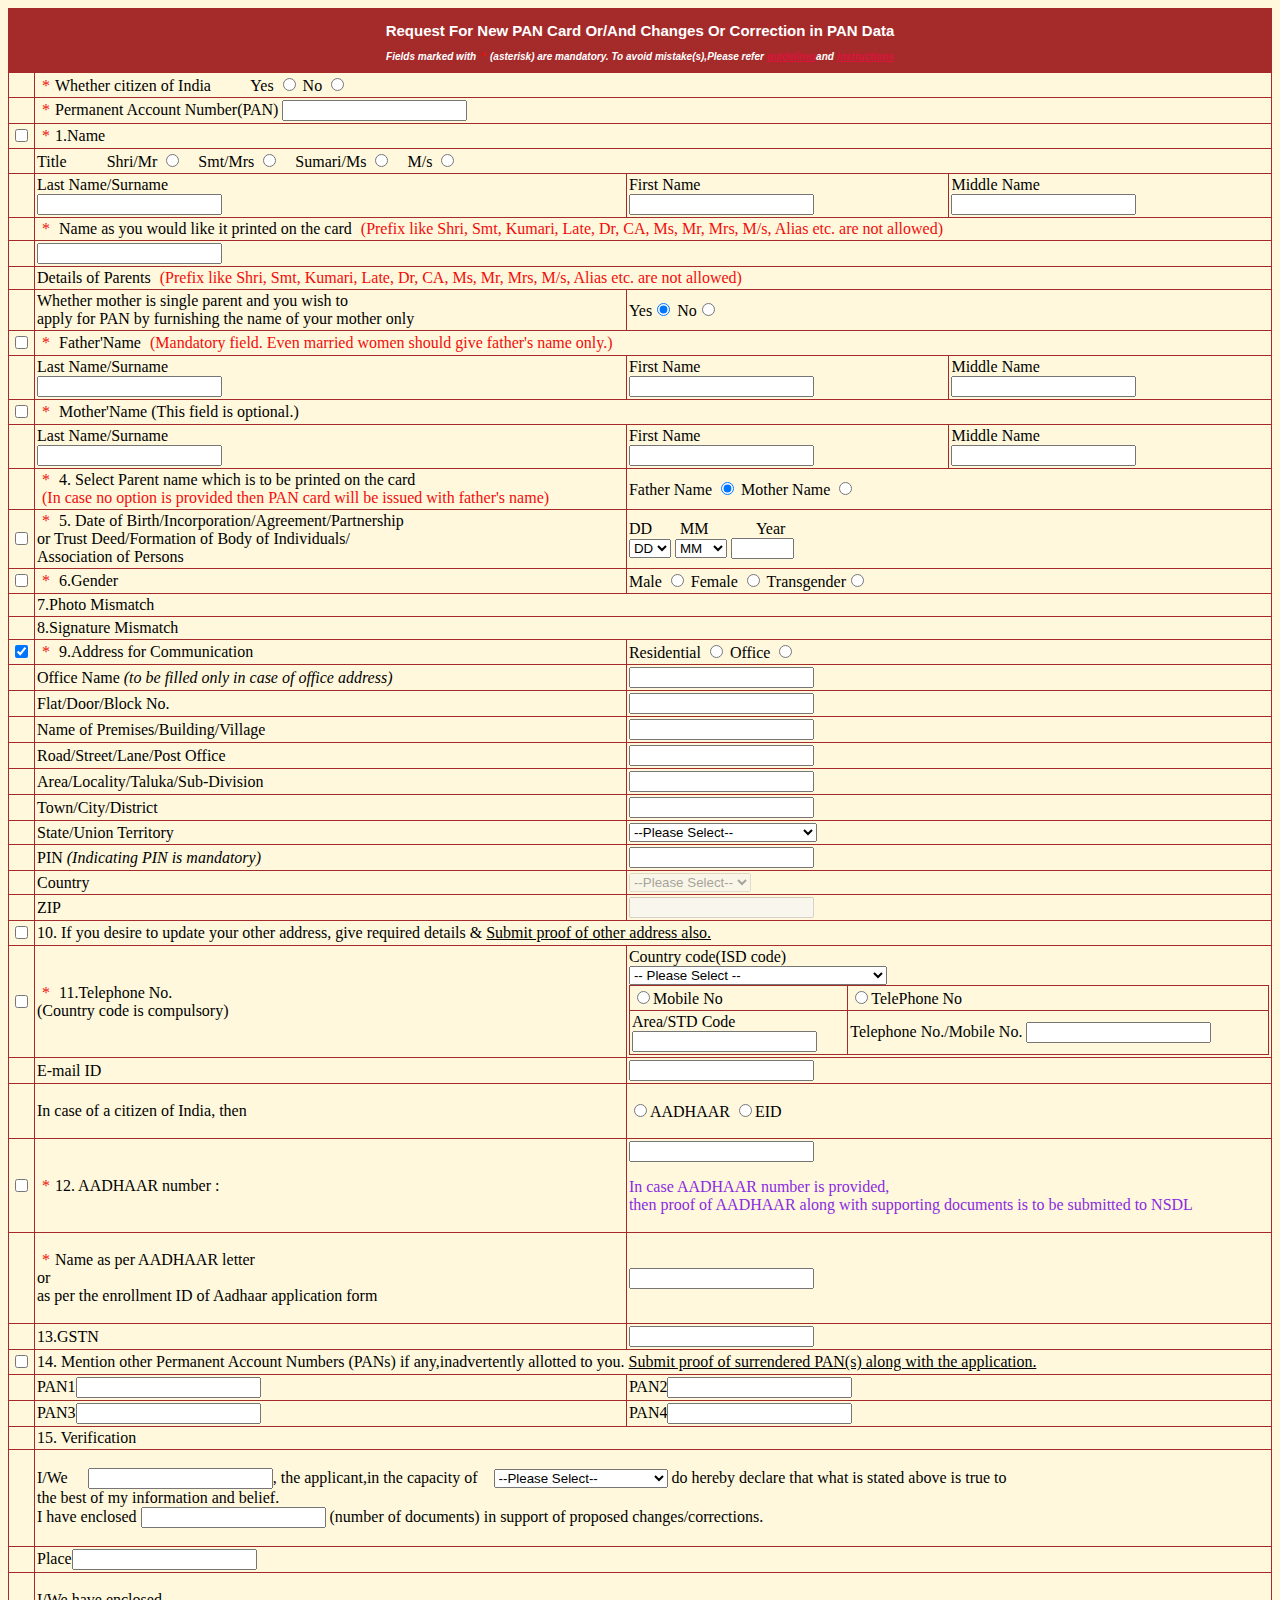
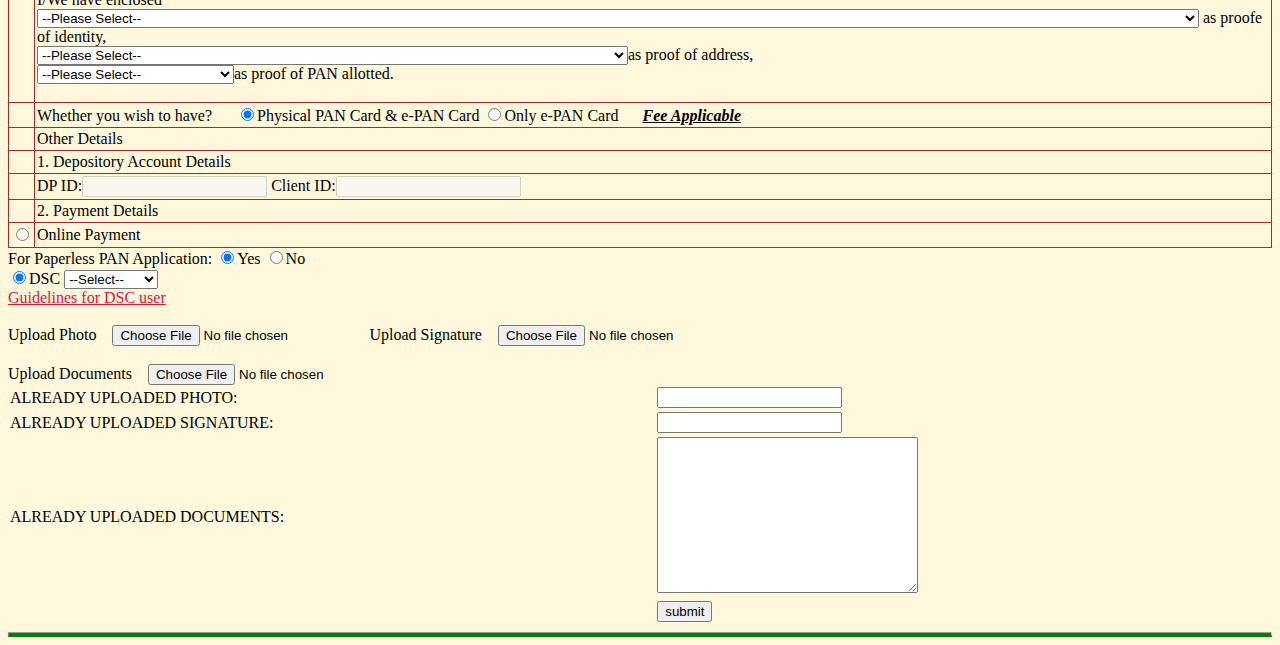
<file: index.html>
<!DOCTYPE html>
<html lang="en">
<head>
    <meta charset="UTF-8">
    <meta name="viewport" content="width=device-width, initial-scale=1.0">
    <title>PAN UPDATION FORM</title>
    
    <!-- CSS LINK -->
    <link rel="stylesheet" href="style.css">
</head>
<body>
    <header>
        <h1>Request For New PAN Card Or/And Changes Or Correction in PAN Data</h1>
        <h2>Fields marked with<span>*</span>(asterisk) are mandatory.
             To avoid mistake(s),Please refer
             <a href="https://www.onlineservices.nsdl.com/paam/endUserRegisterContact.html" target="_blank">guidelines</a>and
             <a href="https://tin.tin.nsdl.com/pan/InstructionsCorr.html" target="_blank">instructions</a></h2>
    </header>
    <div>
        <form action="#">
            <div>
                <table>
                    <tr>
                        <td></td>
                        <td colspan="3">
                            <span>*</span><label for="citizen">Whether citizen of India</label>&nbsp;&nbsp;&nbsp;&nbsp;&nbsp;&nbsp;&nbsp;&nbsp;&nbsp;
                            Yes <input type="radio" name="citizen" id="citizen">
                            No  <input type="radio" name="citizen" id="citizen">
                        </td>
                    </tr>
                    <tr>
                    <td></td>
                        <td colspan="3">
                            <span>*</span><label for="pan_no">Permanent Account Number(PAN)</label>
                            <input type="text" name="pan_no" id="pan_no">
                        </td>
                    </tr>
                    <tr>
                        <td><input type="checkbox" name="name" id="name"></td>
                        <td colspan="3"><span>*</span><label for="name">1.Name</label></td>
                    </tr>
                    <tr>
                        <td></td>
                        <td colspan="3">
                            <label for="title">Title</label>&nbsp;&nbsp;&nbsp;&nbsp;&nbsp;&nbsp;&nbsp;&nbsp;&nbsp;
                            Shri/Mr <input type="radio" name="title" id="title">&nbsp;&nbsp;&nbsp;
                            Smt/Mrs <input type="radio" name="title" id="title">&nbsp;&nbsp;&nbsp;
                            Sumari/Ms <input type="radio" name="title" id="title">&nbsp;&nbsp;&nbsp;
                            M/s <input type="radio" name="title" id="title">
                        </td>
                    </tr>
                    <tr>
                        <td></td>
                        <td>
                            <label for="last_name">Last Name/Surname</label><br>
                            <input type="text" name="last_name" id="last_name">  
                        </td>
                        <td>
                            <label for="first_name">First Name</label><br>
                            <input type="text" name="first_name" id="first_name">
                        </td>
                        <td>
                            <label for="middle_name">Middle Name</label><br>
                            <input type="text" name="middle_name" id="middle_name">
                        </td>
                    </tr>
                    <tr>
                        <td></td>
                        <td colspan="3">
                            <span>*</span>
                            <label for="name_card">Name as you would like it printed on the card
                                <span class="span-animate">(Prefix like Shri, Smt, Kumari, Late, Dr, CA, Ms, Mr, Mrs, M/s, Alias etc. are not allowed)</span>
                            </label>
                        </td>
                    </tr>
                    <tr>
                        <td></td>
                        <td colspan="3"><input type="text" name="card_name" id="card_name"></td>
                    </tr>
                    <tr>
                        <td></td>
                        <td colspan="3">
                            <label for="parent_details">Details of Parents
                                <span class="span-animate">(Prefix like Shri, Smt, Kumari, Late, Dr, CA, Ms, Mr, Mrs, M/s, Alias etc. are not allowed)</span>
                            </label>
                        </td>
                    </tr>
                    <tr>
                        <td></td>
                        <td><label for="mother_info">Whether mother is single parent and you wish to <br> apply for PAN by furnishing the name of your mother only</label></td>
                        <td colspan="2">
                            Yes<input type="radio" name="mother_info" id="mother_info" checked>
                            No<input type="radio" name="mother_info" id="mother_info">
                        </td>
                    </tr>
                    <tr>
                        <td><input type="checkbox" name="father_name" id="father_name"></td>
                        <td colspan="3">
                            <span>*</span>
                            <label for="father_name">Father'Name
                                 <span class="span-animate">(Mandatory field. Even married women should give father's name only.)</span> </label>
                        </td>
                    </tr>
                    <tr>
                        <td></td>
                        <td>
                            <label for="last_name">Last Name/Surname</label><br>
                            <input type="text" name="last_name" id="last_name">  
                        </td>
                        <td>
                            <label for="first_name">First Name</label><br>
                            <input type="text" name="first_name" id="first_name">
                        </td>
                        <td>
                            <label for="middle_name">Middle Name</label><br>
                            <input type="text" name="middle_name" id="middle_name">
                        </td>
                    </tr>
                    <tr>
                        <td><input type="checkbox" name="mother_name" id="mother_name"></td>
                        <td colspan="3">
                            <span>*</span>
                            <label for="mother_name" class="span-animate">Mother'Name (This field is optional.)</label>
                        </td>
                    </tr>
                    <tr>
                        <td></td>
                        <td>
                            <label for="last_name">Last Name/Surname</label><br>
                            <input type="text" name="last_name" id="last_name">  
                        </td>
                        <td>
                            <label for="first_name">First Name</label><br>
                            <input type="text" name="first_name" id="first_name">
                        </td>
                        <td>
                            <label for="middle_name">Middle Name</label><br>
                            <input type="text" name="middle_name" id="middle_name">
                        </td>
                    </tr>
                    <tr>
                        <td></td>
                        <td>
                            <span>*</span>
                            <label for="parent_name">4. Select Parent name which is to be printed on the card <br>
                            <span class="span-animate">(In case no option is provided then PAN card will be issued with father's name)</span>
                            </label>
                        </td>
                        <td colspan="2">
                            Father Name <input type="radio" name="parent_name" id="parent_name" checked>
                            Mother Name <input type="radio" name="parent_name" id="parent_name">
                        </td>
                    </tr>
                    <tr>
                        <td><input type="checkbox" name="dob" id="dib"></td>
                        <td>
                            <span>*</span>
                            <label for="dob">
                                5. Date of Birth/Incorporation/Agreement/Partnership <br>
                                or Trust Deed/Formation of Body of Individuals/ <br>
                                Association of Persons
                            </label>
                        </td>
                        <td colspan="2">
                            <label for="date">DD</label>&nbsp;&nbsp;&nbsp;&nbsp;&nbsp;&nbsp;
                            <label for="month">MM</label>&nbsp;&nbsp;&nbsp;&nbsp;&nbsp;&nbsp;&nbsp;&nbsp;&nbsp;&nbsp;&nbsp;
                            <label for="year">Year</label><br>
                           <select name="date" id="date">
                               <option value="">DD</option>
                               <option value="1">1</option>
                               <option value="2">2</option>
                               <option value="3">3</option>
                                <option value="4">4</option>
                                <option value="5">5</option>
                                <option value="6">6</option>
                                <option value="7">7</option>
                                <option value="8">8</option>
                               <option value="9">9</option>
                               <option value="10">10</option>
                               <option value="11">11</option>
                               <option value="12">12</option>
                               <option value="13">13</option>
                                <option value="14">14</option>
                                <option value="15">15</option>
                                <option value="16">16</option>
                                <option value="17">17</option>
                                <option value="18">18</option>
                               <option value="19">19</option>
                               <option value="20">20</option>
                               <option value="21">21</option>
                               <option value="22">22</option>
                               <option value="23">23</option>
                                <option value="24">24</option>
                                <option value="25">25</option>
                                <option value="26">26</option>
                                <option value="27">27</option>
                                <option value="28">28</option>
                               <option value="29">29</option>
                               <option value="30">30</option>
                               <option value="31">31</option>
                           </select>
                           <select name="month" id="month">
                               <option value="">MM</option>
                               <option value="1">JAN</option>
                               <option value="2">FEB</option>
                               <option value="3">MAR</option>
                                <option value="4">APR</option>
                                <option value="5">MAY</option>
                                <option value="6">JUN</option>
                                <option value="7">JUL</option>
                                <option value="8">AUG</option>
                               <option value="9">SEP</option>
                               <option value="10">OCT</option>
                               <option value="11">NOV</option>
                               <option value="12">DEC</option>
                           </select>
                           <input type="year" name="year" id="year" class="year">
                        </td>
                    </tr>
                    <tr>
                        <td><input type="checkbox" name="gender" id="gender"></td>
                        <td>
                            <span>*</span>
                            <label for="gender">6.Gender</label>
                        </td>
                        <td colspan="2">
                            Male <input type="radio" name="gender" id="gender">
                            Female <input type="radio" name="gender" id="gender">
                            Transgender<input type="radio" name="gender" id="gender">
                        </td>
                    </tr>
                    <tr>
                        <td></td>
                        <td colspan="3"><label for="photo_mismatch">7.Photo Mismatch</label></td>
                    </tr>
                    <tr>
                        <td></td>
                        <td colspan="3"><label for="sig_mismatch">8.Signature Mismatch</label></td>
                    </tr>
                    <tr>
                        <td><input type="checkbox" name="address" id="address" checked></td>
                        <td>
                            <span>*</span>
                            <label for="address">9.Address for Communication</label>
                        </td>
                        <td colspan="2">
                             Residential <input type="radio" name="address" id="address">
                             Office <input type="radio" name="address" id="address">
                        </td>
                    </tr>
                    <tr>
                        <td></td>
                        <td>
                            <label for="office_name">Office Name <em>(to be filled only in case of office address)</em></label>
                        </td>
                        <td colspan="2">
                            <input type="text" name="office_name" id="office_name">
                        </td>
                    </tr>
                    <tr>
                        <td></td>
                        <td>
                            <label for="office_dno">Flat/Door/Block No.</label>
                        </td>
                        <td colspan="2">
                            <input type="text" name="office_dno" id="office_dno">
                        </td>
                    </tr>
                    <tr>
                        <td></td>
                        <td>
                            <label for="building_name">	Name of Premises/Building/Village</label>
                        </td>
                        <td colspan="2">
                            <input type="text" name="building_name" id="building_name">
                        </td>
                    </tr>
                    <tr>
                        <td></td>
                        <td>
                            <label for="street">Road/Street/Lane/Post Office</label>
                        </td>
                        <td colspan="2">
                            <input type="text" name="street" id="street">
                        </td>
                    </tr>
                    <tr>
                        <td></td>
                        <td>
                            <label for="area">Area/Locality/Taluka/Sub-Division</label>
                        </td>
                        <td colspan="2">
                            <input type="text" name="area" id="area">
                        </td>
                    </tr>
                    <tr>
                        <td></td>
                        <td>
                            <label for="city">Town/City/District</label>
                        </td>
                        <td colspan="2">
                            <input type="text" name="city" id="city">
                        </td>
                    </tr>
                    <tr>
                        <td></td>
                        <td>
                            <label for="state">State/Union Territory</label>
                        </td>
                        <td colspan="2">
                           <select name="state" id="state">
                               <option value="">--Please Select--</option>
                               <option value="AP">Andhra Pradesh</option>
                               <option value="AN">Andaman & Nicobar Islands</option>
                               <option value="AR">Arunachal Pradesh</option>
                               <option value="AS">Assam</option>
                               <option value="BR">Bihar</option>
                               <option value="CG">Chhattisgarh</option>
                               <option value="CH">Chandigarh</option>
                               <option value="DN">Dadra & Nagar Haveli</option>
                               <option value="DD">Daman & Diu</option>
                               <option value="DL">Delhi</option>
                               <option value="GA">Goa</option>
                               <option value="GJ">Gujarat</option>
                               <option value="HR">Haryana</option>
                               <option value="JH">Jharkhand</option>
                               <option value="JL">Jammu & Kashmir</option>
                               <option value="KA">Karnataka</option>
                               <option value="KL">Kerala</option>
                               <option value="LA">Ladakh</option>
                               <option value="LD">Lakshadweep</option>
                               <option value="MP">Madhya Pradesh</option>
                               <option value="MH">Maharashtra</option>
                               <option value="MN">Manipur</option>
                               <option value="ML">Meghalaya</option>
                               <option value="MZ">Mizoram</option>
                               <option value="NL">Nagaland</option>
                               <option value="OD">Odisha</option>
                               <option value="PB">Punjab></option>
                               <option value="PY">Puducherry</option>
                               <option value="RJ">Rajasthan</option>
                               <option value="SK">Sikkim</option>
                               <option value="TN">Tamil Nadu</option>
                               <option value="TS">Telangana</option>
                               <option value="TR">Tripura</option>
                               <option value="UP">Uttar Pradesh</option>
                               <option value="WB">West Bengal</option>
                           </select>
                        </td>
                    </tr>
                    <tr>
                        <td></td>
                        <td>
                            <label for="pin">PIN <em>(Indicating PIN is mandatory)</em></label>
                        </td>
                        <td colspan="2">
                            <input type="text" name="pin" id="pin">
                        </td>
                    </tr>
                    <tr>
                        <td></td>
                        <td>
                            <label for="country">Country</label>
                        </td>
                        <td colspan="2">
                            <select name="country" id="country" disabled="disabled">
                                <option value="">--Please Select--</option>
                            </select>
                        </td>
                    </tr>
                    <tr>
                        <td></td>
                        <td>
                            <label for="zip">ZIP</label>
                        </td>
                        <td colspan="2">
                            <input type="text" name="zip" id="zip" disabled>
                        </td>
                    </tr>
                    <tr>
                        <td><input type="checkbox" name="update" id="update"></td>
                        <td colspan="3">
                            <label for="update"> 10. If you desire to update your other address, give required details & <u>Submit proof of other address also.</u> </label>
                        </td>
                    </tr>
                    <tr>
                        <td><input type="checkbox" name="mobile" id="mobile"></td>
                        <td>
                            <span>*</span>
                            <label for="mobile">11.Telephone No. <br>(Country code is compulsory)
                            </label>
                        </td>
                        <td colspan="2">
                            <label for="ISD">Country code(ISD code)</label><br>
                            <select NAME="ISD" id="ISD">
                                      <OPTION VALUE="" >-- Please Select --</OPTION>
                                      <OPTION VALUE="AR" >Argentina</OPTION>
                                      <OPTION VALUE="AU" >Australia</OPTION>
                                      <OPTION VALUE="AT" >Austria</OPTION>
                                      <OPTION VALUE="BH" >Bahrain</OPTION>
                                      <OPTION VALUE="BD" >Bangladesh</OPTION>
                                      <OPTION VALUE="BB" >Barbados</OPTION>
                                      <OPTION VALUE="BY" >Belarus</OPTION>
                                      <OPTION VALUE="BE" >Belgium</OPTION>
                                      <OPTION VALUE="BM" >Bermuda</OPTION>
                                      <OPTION VALUE="BT" >Bhutan</OPTION>
                                      <OPTION VALUE="BW" >Botswana</OPTION>
                                      <OPTION VALUE="BR" >Brazil</OPTION>
                                      <OPTION VALUE="BN" >Brunei Darussalam</OPTION>
                                      <OPTION VALUE="BG" >Bulgaria</OPTION>
                                      <OPTION VALUE="KH" >Cambodia</OPTION>
                                      <OPTION VALUE="CA" >Canada</OPTION>
                                      <OPTION VALUE="CV" >Cape Verde</OPTION>
                                      <OPTION VALUE="KY" >Cayman Islands</OPTION>
                                      <OPTION VALUE="CN" >China</OPTION>
                                      <OPTION VALUE="CU" >Cuba</OPTION>
                                      <OPTION VALUE="CY" >Cyprus</OPTION>
                                      <OPTION VALUE="DK" >Denmark</OPTION>
                                      <OPTION VALUE="EG" >Egypt</OPTION>
                                      <OPTION VALUE="SV" >El Salvador</OPTION>
                                      <OPTION VALUE="ER" >Eritrea</OPTION>
                                      <OPTION VALUE="EE" >Estonia</OPTION>
                                      <OPTION VALUE="ET" >Ethiopia</OPTION>
                                      <OPTION VALUE="FJ" >Fiji</OPTION>
                                      <OPTION VALUE="FI" >Finland</OPTION>
                                      <OPTION VALUE="FR" >France</OPTION>
                                      <OPTION VALUE="GE" >Georgia</OPTION>
                                      <OPTION VALUE="DE" >Germany</OPTION>
                                      <OPTION VALUE="GH" >Ghana</OPTION>
                                      <OPTION VALUE="GR" >Greece</OPTION>
                                      <OPTION VALUE="GY" >Guyana</OPTION>
                                      <OPTION VALUE="HK" >Hong Kong</OPTION>
                                      <OPTION VALUE="HU" >Hungary</OPTION>
                                      <OPTION VALUE="IS" >Iceland</OPTION>
                                      <OPTION VALUE="ID" >Indonesia</OPTION>
                                      <OPTION VALUE="IR" >Iran, Islamic Republic of</OPTION>
                                      <OPTION VALUE="IQ" >Iraq</OPTION>
                                      <OPTION VALUE="IE" >Ireland</OPTION>
                                      <OPTION VALUE="IL" >Israel</OPTION>
                                      <OPTION VALUE="IT" >Italy</OPTION>
                                      <OPTION VALUE="JP" >Japan</OPTION>
                                      <OPTION VALUE="JO" >Jordan</OPTION>
                                      <OPTION VALUE="KE" >Kenya</OPTION>
                                      <OPTION VALUE="KP" >Korea, Democratic People's Republic of</OPTION>
                                      <OPTION VALUE="KR" >Korea, Republic of</OPTION>
                                      <OPTION VALUE="KW" >Kuwait</OPTION>
                                      <OPTION VALUE="LV" >Latvia</OPTION>
                                      <OPTION VALUE="LU" >Luxembourg</OPTION>
                                      <OPTION VALUE="MO" >Macao</OPTION>
                                      <OPTION VALUE="MW" >Malawi</OPTION>
                                      <OPTION VALUE="MY" >Malaysia</OPTION>
                                      <OPTION VALUE="MV" >Maldives</OPTION>
                                      <OPTION VALUE="MU" >Mauritius</OPTION>
                                      <OPTION VALUE="MX" >Mexico</OPTION>
                                      <OPTION VALUE="MN" >Mongolia</OPTION>
                                      <OPTION VALUE="MA" >Morocco</OPTION>
                                      <OPTION VALUE="NA" >Namibia</OPTION>
                                      <OPTION VALUE="NR" >Nauru</OPTION>
                                      <OPTION VALUE="NP" >Nepal</OPTION>
                                      <OPTION VALUE="NL" >Netherlands</OPTION>
                                      <OPTION VALUE="NZ" >New Zealand</OPTION>
                                      <OPTION VALUE="NE" >Niger</OPTION>
                                      <OPTION VALUE="NG" >Nigeria</OPTION>
                                      <OPTION VALUE="NO" >Norway</OPTION>
                                      <OPTION VALUE="OM" >Oman</OPTION>
                                      <OPTION VALUE="PK" >Pakistan</OPTION>
                                      <OPTION VALUE="PA" >Panama</OPTION>
                                      <OPTION VALUE="PG" >Papua New Guinea</OPTION>
                                      <OPTION VALUE="PH" >Philippines</OPTION>
                                      <OPTION VALUE="PL" >Poland</OPTION>
                                      <OPTION VALUE="PT" >Portugal</OPTION>
                                      <OPTION VALUE="QA" >Qatar</OPTION>
                                      <OPTION VALUE="RO" >Romania</OPTION>
                                      <OPTION VALUE="RU" >Russian Federation</OPTION>
                                      <OPTION VALUE="RW" >Rwanda</OPTION>
                                      <OPTION VALUE="WS" >Samoa</OPTION>
                                      <OPTION VALUE="SA" >Saudi Arabia</OPTION>
                                      <OPTION VALUE="SN" >Senegal</OPTION>
                                      <OPTION VALUE="SG" >Singapore</OPTION>
                                      <OPTION VALUE="ZA" >South Africa</OPTION>
                                      <OPTION VALUE="ES" >Spain</OPTION>
                                      <OPTION VALUE="LK" >Sri Lanka</OPTION>
                                      <OPTION VALUE="SD" >Sudan</OPTION>
                                      <OPTION VALUE="SE" >Sweden</OPTION>
                                      <OPTION VALUE="CH" >Switzerland</OPTION>
                                      <OPTION VALUE="TW" >Taiwan</OPTION>
                                      <OPTION VALUE="TZ" >Tanzania, United Republic of</OPTION>
                                      <OPTION VALUE="TH" >Thailand</OPTION>
                                      <OPTION VALUE="TN" >Tunisia</OPTION>
                                      <OPTION VALUE="TR" >Turkey</OPTION>
                                      <OPTION VALUE="UG" >Uganda</OPTION>
                                      <OPTION VALUE="UA" >Ukraine</OPTION>
                                      <OPTION VALUE="AE" >United Arab Emirates</OPTION>
                                      <OPTION VALUE="GB" >United Kingdom</OPTION>
                                      <OPTION VALUE="US" >United States of America</OPTION>
                                      <OPTION VALUE="UY" >Uruguay</OPTION>
                                      <OPTION VALUE="VN" >Viet Nam</OPTION>
                                      <OPTION VALUE="YE" >Yemen</OPTION>
                                      <OPTION VALUE="ZR" >Zair</OPTION>
                                      <OPTION VALUE="ZM" >Zambia</OPTION>
                                      <OPTION VALUE="ZW" >Zimbabwe</OPTION>
                            </select><br>
                            <table>
                                <tr>
                                    <td><input type="radio" name="number" id="number">Mobile No</td>
                                    <td><input type="radio" name="number" id="number">TelePhone No</td>
                                </tr>
                                <tr>
                                    <td><label for="area/std">Area/STD Code</label><br>
                                        <input type="text" name="area/std" id="area/std">
                                    </td>
                                    <td><label for="tel">Telephone No./Mobile No.</label>
                                        <input type="text" name="tel" id="tel">
                                    </td>
                                </tr>
                            </table>
                        </td>
                    </tr>
                    <tr>
                        <td></td>
                        <td>
                            <label for="email">E-mail ID</label>
                        </td>
                        <td colspan="2">
                            <input type="email" name="email" id="email">
                        </td>
                    </tr>
                    <tr>
                        <td></td>
                        <td><p>In case of a citizen of India, then</p></td>
                        <td colspan="2">
                            <input type="radio" name="uid" id="uid">AADHAAR
                            <input type="radio" name="uid" id="uid">EID
                        </td>
                    </tr>
                    <tr>
                        <td><input type="checkbox" name="aadhar" id="aadghar"></td>
                        <td><span>*</span><label for="aadhar">12. AADHAAR number :</label></td>
                        <td colspan="2"><input type="text" name="aadhar" id="aadhar"><br>
                        <p style="color: blueviolet;">In case AADHAAR number is provided,<br>
                            then proof of AADHAAR along with supporting documents is to be submitted to NSDL</p></td>
                    </tr>
                    <tr>
                        <td></td>
                        <td>
                            <p> <span>*</span>Name as per AADHAAR letter <br> or <br> as per the enrollment ID of Aadhaar application form</p>
                        </td>
                        <td colspan="2">
                            <input type="text" name="aadhar_name" id="aadhar_name">
                        </td>
                    </tr>
                    <tr>
                        <td></td>
                        <td><label for="gstn">13.GSTN</label></td>
                        <td colspan="2"><input type="text" name="gstn" id="gstn"></td>
                    </tr>
                    <tr>
                        <td><input type="checkbox" name="pan_no" id="pan_no"></td>
                        <td colspan="3">
                            <label for="pan_no">14. Mention other Permanent Account Numbers (PANs) if any,inadvertently allotted to you. <u>Submit proof of surrendered PAN(s) along with the application.</u></label>
                        </td>
                    </tr>
                    <tr>
                        <td></td>
                        <td><label for="pan1">PAN1</label><input type="text" name="pan1" id="pan1"></td>
                        <td colspan="2"><label for="pan2">PAN2</label><input type="text" name="pan2" id="pan2"></td>
                    </tr>
                    <tr>
                        <td></td>
                        <td><label for="pan3">PAN3</label><input type="text" name="pan3" id="pan3"></td>
                        <td colspan="2"><label for="pan4">PAN4</label><input type="text" name="pan4" id="pan4"></td>
                    </tr>
                  <tr>
                      <td></td>
                      <td colspan="3"><label for="verfication">15. Verification</label></td>
                  </tr>
                  <tr>
                      <td></td>
                      <td colspan="3">
                          <p>I/We &nbsp;&nbsp;&nbsp;
                              <input type="text" name="name" id="name">,
                               the applicant,in the capacity of&nbsp;&nbsp;&nbsp;
                               <select name="once" id="once">
                                   <option value="">--Please Select--</option>
                                   <option value="self">Himself/Herself</option>
                                   <option value="rep">Representative Assessee</option>
                               </select>
                               do hereby declare that what is stated above is true to <br>the best of my information and belief. <br>
                               I have enclosed <input type="text" name="encolsed" id="enclosed"> (number of documents) in support of proposed changes/corrections.
                    </p></td>
                  </tr>
                  <tr>
                      <td></td>
                      <td colspan="3"><label for="place">Place</label><input type="text" name="place" id="place"></td>
                  </tr>
                  <tr>
                      <td></td>
                      <td colspan="3">
                          <p>
                            I/We have enclosed  <br>
                            <select name="opt" id="opt">
                                <option value="">--Please Select--</option>
                                <option value="1">Copy of Passport</option>
                                <option value="2">Copy of Person of Indian Origin card issued by Government of India</option>
                                <option value="3">Copy of Overseas Citizenship of India card issued by Government of India</option>
                                <option value="4">Copy of National ID/Citizenship ID/Taxpayer ID attested by Indian Embassy/Consulate/High Commission/Apostille/authorised officials of ovrseas branches of Scheduled Banks registered in India</option>
                            </select> as proofe of identity,<br>
                            <select name="opt" id="opt">
                                <option value="">--Please Select--</option>
                                <option value="1">Copy of Passport</option>
                                <option value="2">Copy of Bank account statement in the country of residence</option>
                                <option value="3">Copy of Certificate of residence in India or Residential permit issued by the state police Authority</option>
                            </select>as proof of address, <br>
                            <select name="opt" id="opt">
                                <option value="">--Please Select--</option>
                                <option value="1">Copy of PAN card</option>
                                <option value="2">Copy of PAN allotement letter </option>
                                <option value="3">No doument</option>
                            </select>as proof of PAN allotted.
                          </p>
                      </td>
                  </tr>
                  <tr>
                      <td></td>
                      <td colspan="3">
                          <label for="other">Whether you wish to have? </label>&nbsp;&nbsp;&nbsp;&nbsp;
                          <input type="radio" name="ph_pan" id="ph_pan" checked>Physical PAN Card & e-PAN Card
                          <input type="radio" name="only_epan" id="only_epan">Only e-PAN Card &nbsp;&nbsp;&nbsp;&nbsp;
                          <label for="fee"><strong><u><em>Fee Applicable</em></u></strong></label>
                      </td>
                  </tr>
                  <tr>
                      <td></td>
                      <td colspan="3"><label for="othrs">Other Details</label></td>
                  </tr>
                  <tr>
                      <td></td>
                      <td colspan="3">1. Depository Account Details</td>
                  </tr>
                  <tr>
                      <td></td>
                      <td colspan="3">
                          <label for="DP">DP ID:</label><input type="text" disabled>
                          <label for="ID">Client ID:</label><input type="text" disabled>
                      </td>
                  </tr>
                  <tr>
                      <td></td>
                      <td colspan="3"><label for="payment">2. Payment Details</label></td>
                  </tr>
                  <tr>
                      <td><input type="radio" name="online" id="online"></td>
                      <td colspan="3"><label for="Online Payment">Online Payment</label></td>
                  </tr>
                </table>
            </div>
            <div>
                <td colspan="4">
                    <label for="apn-app"> For Paperless PAN Application:</label>
                    <input type="radio" name="apn-app" id="apn-app" checked>Yes
                    <input type="radio" name="apn-app" id="apn-app">No <br>
                    <input type="radio" name="dsc" id="dsc" checked>DSC
                    <select name="select" id="select">
                        <option value="">--Select--</option>
                        <option value="M">Minor</option>
                        <option value="L">Lunatic/Idiot</option>
                        <option value="S">Self</option>
                    </select><br>
                    <a href="https://tin.tin.nsdl.com/pan/InstructionDSC.html" target="_blank">Guidelines for DSC user</a><br><br>
                    <label for="photo">Upload Photo</label>&nbsp;&nbsp;&nbsp;&nbsp;<input type="file" name="photo" id="photo">
                    <label for="photo">Upload Signature</label>&nbsp;&nbsp;&nbsp;&nbsp;<input type="file" name="photo" id="photo"> <br><br>
                    <label for="photo">Upload Documents</label>&nbsp;&nbsp;&nbsp;&nbsp;<input type="file" name="photo" id="photo">
                </td>
                <table class="no-border">
                    <tr class="no-border">
                        <td class="no-border"><label for="1">ALREADY UPLOADED PHOTO:</label></td>
                        <td class="no-border"> <input type="text" name="1" id="1"></td>
                    </tr>
                    <tr class="no-border">
                      <td class="no-border"><label for="2">ALREADY UPLOADED SIGNATURE:</label></td>
                      <td class="no-border"><input type="text" name="2" id="2"></td>
                    </tr>
                    <tr class="no-border">
                      <td class="no-border"><label for="3">ALREADY UPLOADED DOCUMENTS:</label></td>
                      <td class="no-border"><textarea name="3" id="" cols="30" rows="10"></textarea></td>
                    </tr>
                    <tr class="no-border">
                        <td class="no-border"></td>
                        <td class="no-border"><input type="submit" value="submit"></td>
                    </tr>
                </table>
                </tr>                
            </div>
        </form>
        <hr>
    </div>
</body>
</html>
</file>
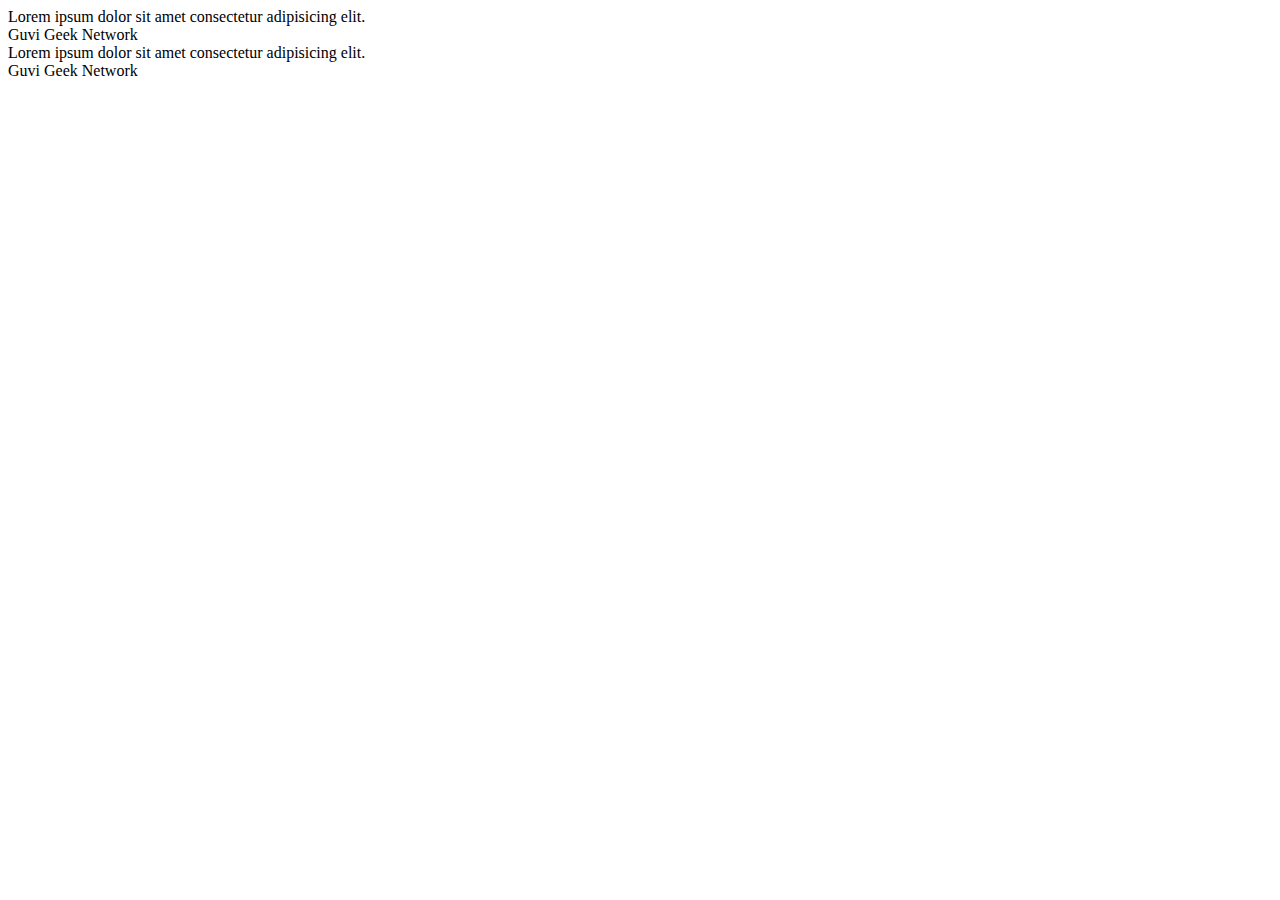
<file: 22-03-21(HTML PRATICE TASK)/bug.html>
<!--1.  Fix the bugs  -->

<!DOCTYPE html>
<html lang="en">

<head>
    <title>Document guvi</title>
</head>

<body>
    <div>
        Lorem ipsum dolor sit amet consectetur adipisicing elit.
    </div>
    <div>
        Guvi Geek Network
    </div>
</body>
</html>

<!-- ################################################################## -->

<!-- 2. Try the below one -->
<!DOCTYPE html>
<html lang="en">

<head>
    <title>Document guvi</title>
</head>

<body>
    <div>
        Lorem ipsum dolor sit amet consectetur adipisicing elit.
    </div>
    <div>
        Guvi Geek Network
    </div>
</body>
</html>
</file>
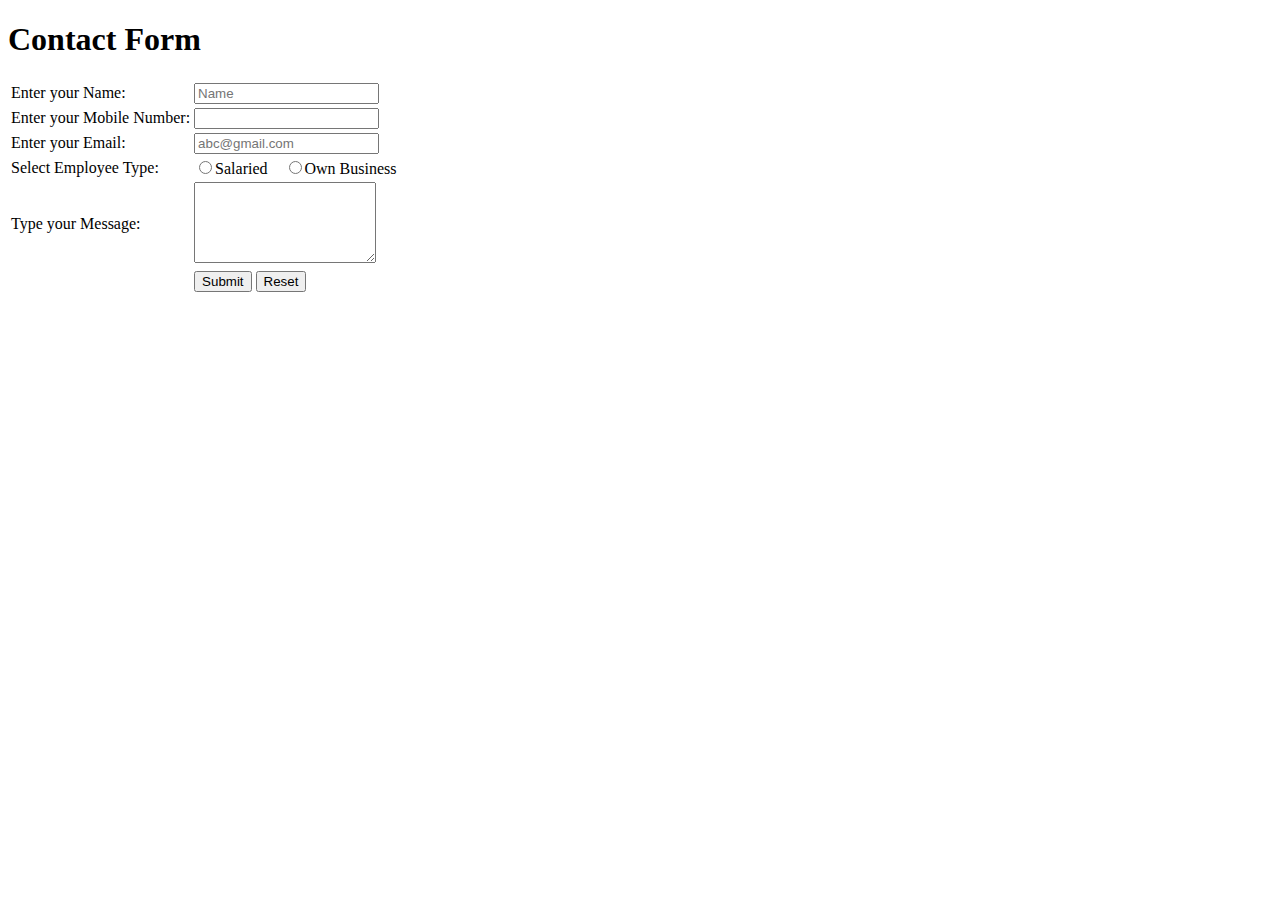
<file: 22-03-21(HTML PRATICE TASK)/contact_form.html>
<!--3.Design a contact us form with all fields as required. -->
<!-- 6. Adding of two radio buttons -->

<!DOCTYPE html>
<html lang="en">
<head>
    <meta charset="UTF-8">
    <meta name="viewport" content="width=device-width, initial-scale=1.0">
    <title>Contact Form</title>
</head>
<body>
    <h1>Contact Form</h1>
    <form action="#">
        <table>
            <tr>
                <td><label for="name">Enter your Name:</label></td>
                <td><input type="text" id="name" name="name" placeholder="Name" required> <br></td>
            </tr>
            <tr>
                <td><label for="mobile">Enter your Mobile Number:</label></td>
                <td> <input type="number" name="mobile" id="mobile" required><br></td>
            </tr>
            <tr>
                <td><label for="email">Enter your Email:</label></td>
                <td> <input type="email" name="email" id="email" placeholder="abc@gmail.com" required> <br></td>
            </tr>
            <!--Adding of Two radio Buttons -->
            <tr>
                <td><label>Select Employee Type:</label></td>
                <td><input type="radio" name="emp_type" value="Salaried">Salaried &nbsp;&nbsp;
                    <input type="radio" name="emp_type" value="own">Own Business
                </td>
            </tr>
            <tr>
                <td><label for="message">Type your Message:</label> </td>
                <td><textarea name="message" id="message" cols="20" rows="5"></textarea> <br></td>
            </tr>
            <tr>
                <td></td>
                <td><input type="submit" value="Submit">
                    <input type="reset" value="Reset">
                </td>
            </tr>
        </table>
    </form>
    
</body>
</html>
</file>
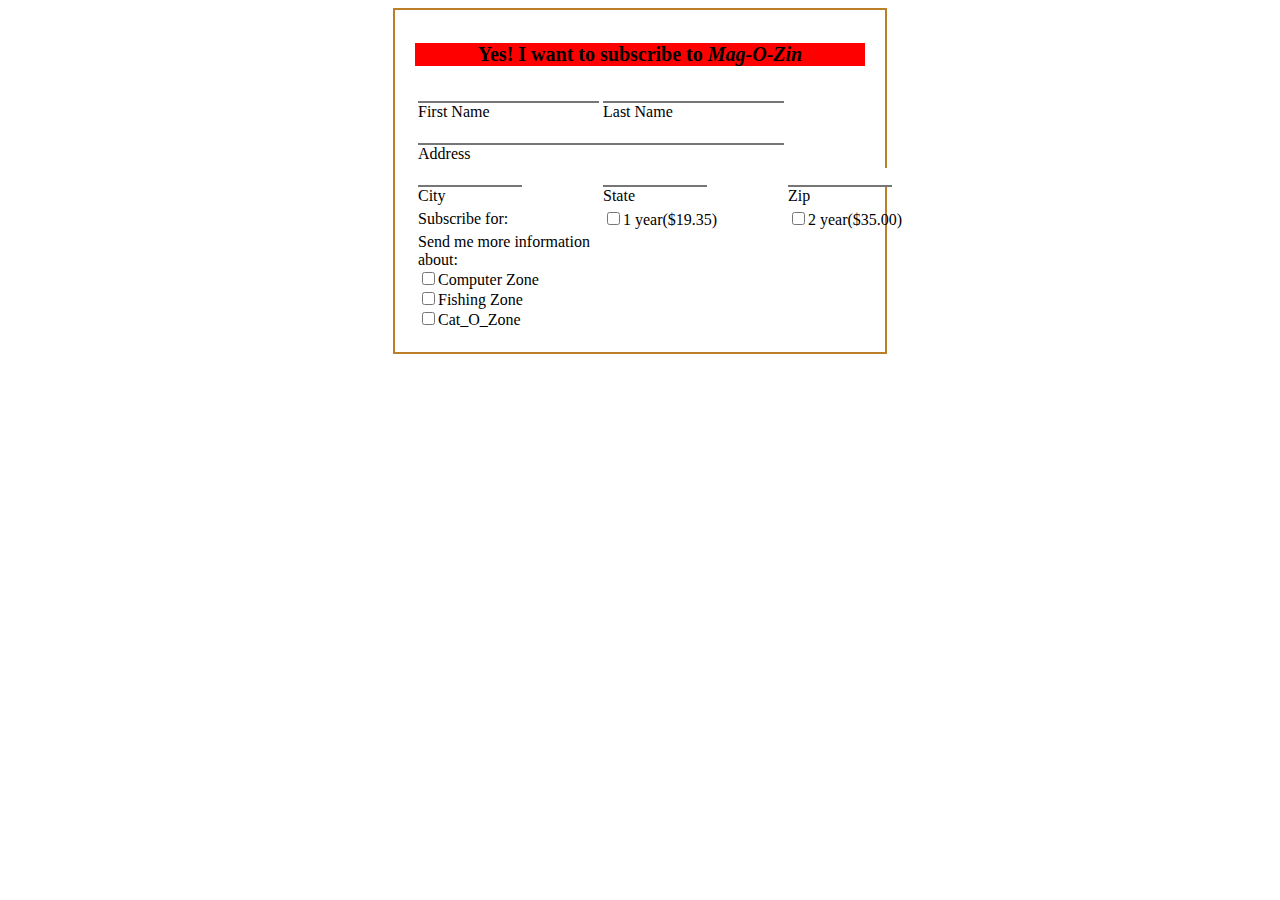
<file: 22-03-21(HTML PRATICE TASK)/form.html>
<!--Design form shown in the link (http://evc-cit.info/cit040/formguide/card_0.png)  -->
<!DOCTYPE html>
<html lang="en">
<head>
    <meta charset="UTF-8">
    <meta name="viewport" content="width=device-width, initial-scale=1.0">
    <title>Form</title>
    <style>
        .main-div{
            border: 2px solid #bb8027;
            padding: 20px;
            width: 450px;
            margin: auto;
        }
        h1{
            font-size: 20px;
            background-color: #ff0000;
            border: 0px solid red;
            text-align: center;
        }
        .input-style{
            border-top: none;
            border-left: none;
            border-right:none;
            outline: none;
        }
        .input-add{
            width: 200%;
        }
        .inp-dd{
            margin-right: 20px;
            width: 100px;
        }
    </style>
</head>
<body>
    <div class="main-div">
        <h1>Yes! I want to subscribe to <em>Mag-O-Zin</em> </h1>
        <form action="#">
            <table>
                <tr>
                    <td><input type="text" class="input-style" name="name" id="First_Name"> <br>
                        <label for="First_Name">First Name</label>
                    </td>
                    <td>
                        <input type="text" class="input-style" name="name" id="Last_Name"> <br>
                        <label for="Last_Name">Last Name</label>
                    </td>
                </tr>
                <tr>
                    <td>
                        <input type="text" class="input-style input-add" name="add" id="add"><br>
                        <label for="add">Address</label>
                    </td>
                </tr>
                <tr>
                    <td><input type="text" class="input-style inp-dd" name="city" id="city"> <br>
                        <label for="city">City</label>
                    </td>
                    <td>
                        <input type="text" class="input-style inp-dd" name="state" id="state"> <br>
                        <label for="state">State</label>
                    </td>
                    <td>
                        <input type="number" class="input-style inp-dd" name="zip" id="zip"> <br>
                        <label for="zip">Zip</label>
                    </td>
                </tr>
                <tr>
                    <td>
                    <label for="sub">Subscribe for:</label>
                    </td>
                    <td>
                        <input type="checkbox" name="sub" id="sub">1 year($19.35)                         
                    </td>
                    <td>
                        <input type="checkbox" name="sub" id="sub">2 year($35.00)                       
                    </td>
                </tr>
                <tr>
                    <td>
                        <label for="more">Send me more information about:</label><br>
                        <input type="checkbox" name="sub" id="more">Computer Zone <br>
                        <input type="checkbox" name="sub" id="more">Fishing Zone  <br>                     
                        <input type="checkbox" name="sub" id="more">Cat_O_Zone
                    </td>
                </tr>
            </table>
            
        </form>


    </div>
    

    
</body>
</html>
</file>
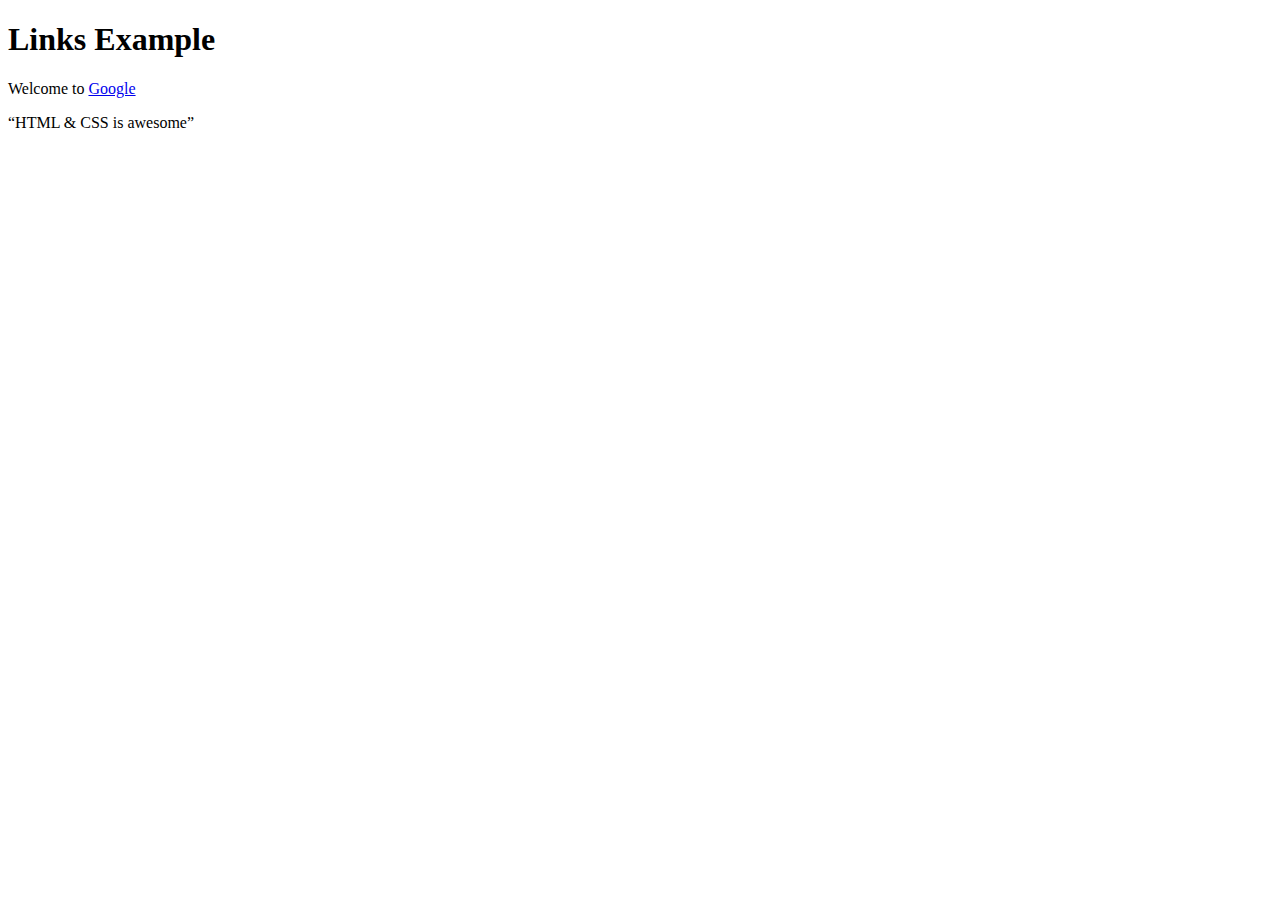
<file: 22-03-21(HTML PRATICE TASK)/links.html>
<!-- Create an element that helps you to open the https://google.com in separate new tab. -->
<!DOCTYPE html>
<html lang="en">
<head>
    <meta charset="UTF-8">
    <meta name="viewport" content="width=device-width, initial-scale=1.0">
    <title>Links</title>
</head>
<body>
    <h1>Links Example</h1>
    <p>Welcome to <a href="http://google.com" target="_blank">Google</a></p>
</body>
</html>



<!-- ############################################################################# -->


<!-- 10. In your, HTML page add the below line and Highlight it without using any CSS.
"HTML & CSS is awesome" -->

<!DOCTYPE html>
<html lang="en">
<head>
    <meta charset="UTF-8">
    <meta name="viewport" content="width=device-width, initial-scale=1.0">
</head>
<body>
    <p><q>HTML & CSS is awesome</q></p>
</body>
</html>
</file>
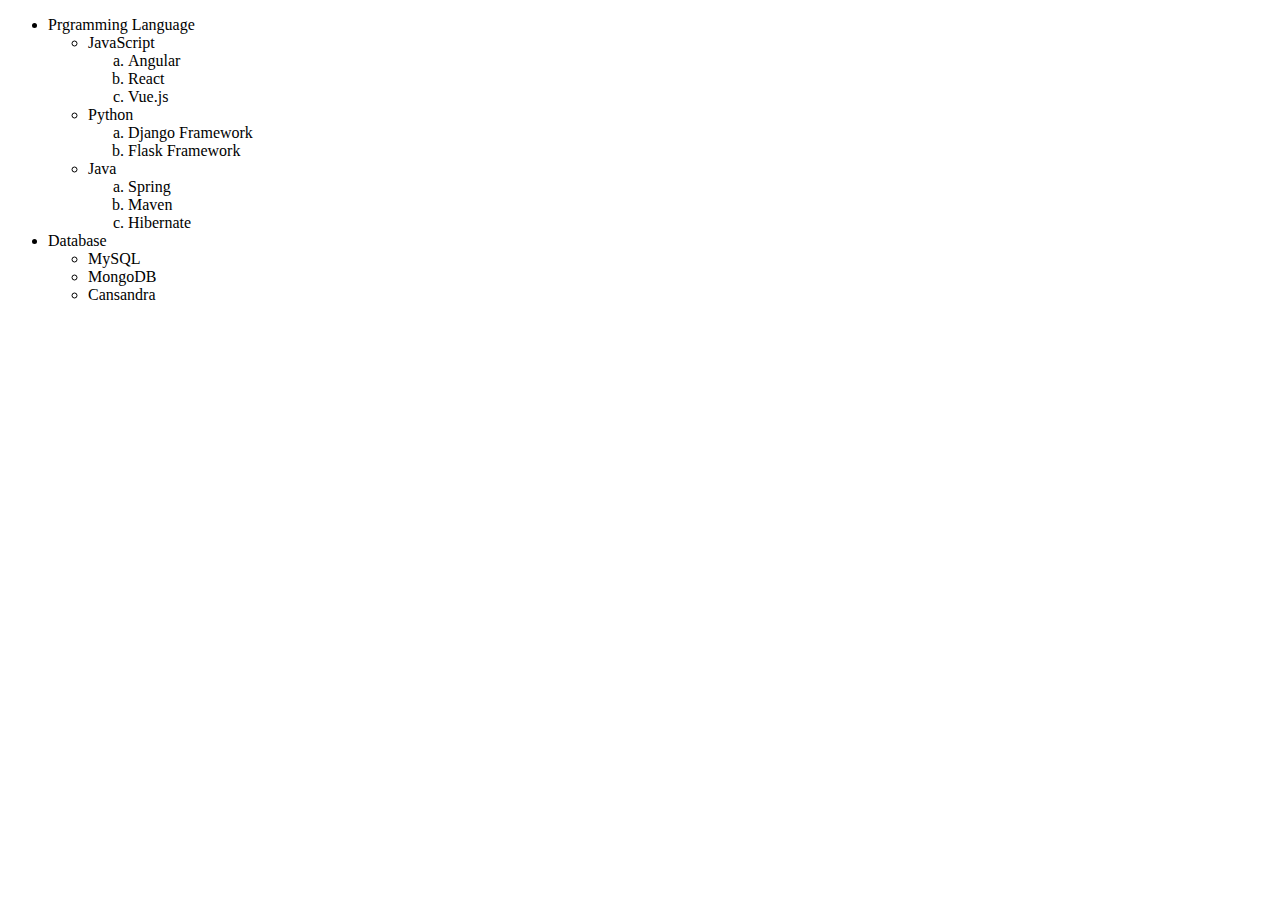
<file: 22-03-21(HTML PRATICE TASK)/lists.html>
<!-- 4.Use certain HTML elements to display the following in a HTML page -->

<!DOCTYPE html>
<html lang="en">
<head>
    <meta charset="UTF-8">
    <meta name="viewport" content="width=device-width, initial-scale=1.0">
    <title>Lists Example</title>
    <style>
    </style>
</head>
<body>
    <ul>
        <li>Prgramming Language
           <ul>
               <li>JavaScript
                   <ol type="a">
                       <li>Angular</li>
                       <li>React</li>
                      <li> Vue.js</li>
                   </ol>
               </li>
               <li>Python
                   <ol type="a">
                       <li>Django Framework</li>
                       <li>Flask Framework</li>
                   </ol>
               </li>
               <li>Java
                   <ol type="a">
                       <li>Spring</li>
                       <li>Maven</li>
                       <li>Hibernate</li>
                   </ol>
               </li>
           </ul> 
        </li>
        <li>Database
            <ul>
                <li>MySQL</li>
                <li>MongoDB</li>
                <li>Cansandra</li>
            </ul>
        </li>
    </ul>
    
</body>
</html>
</file>
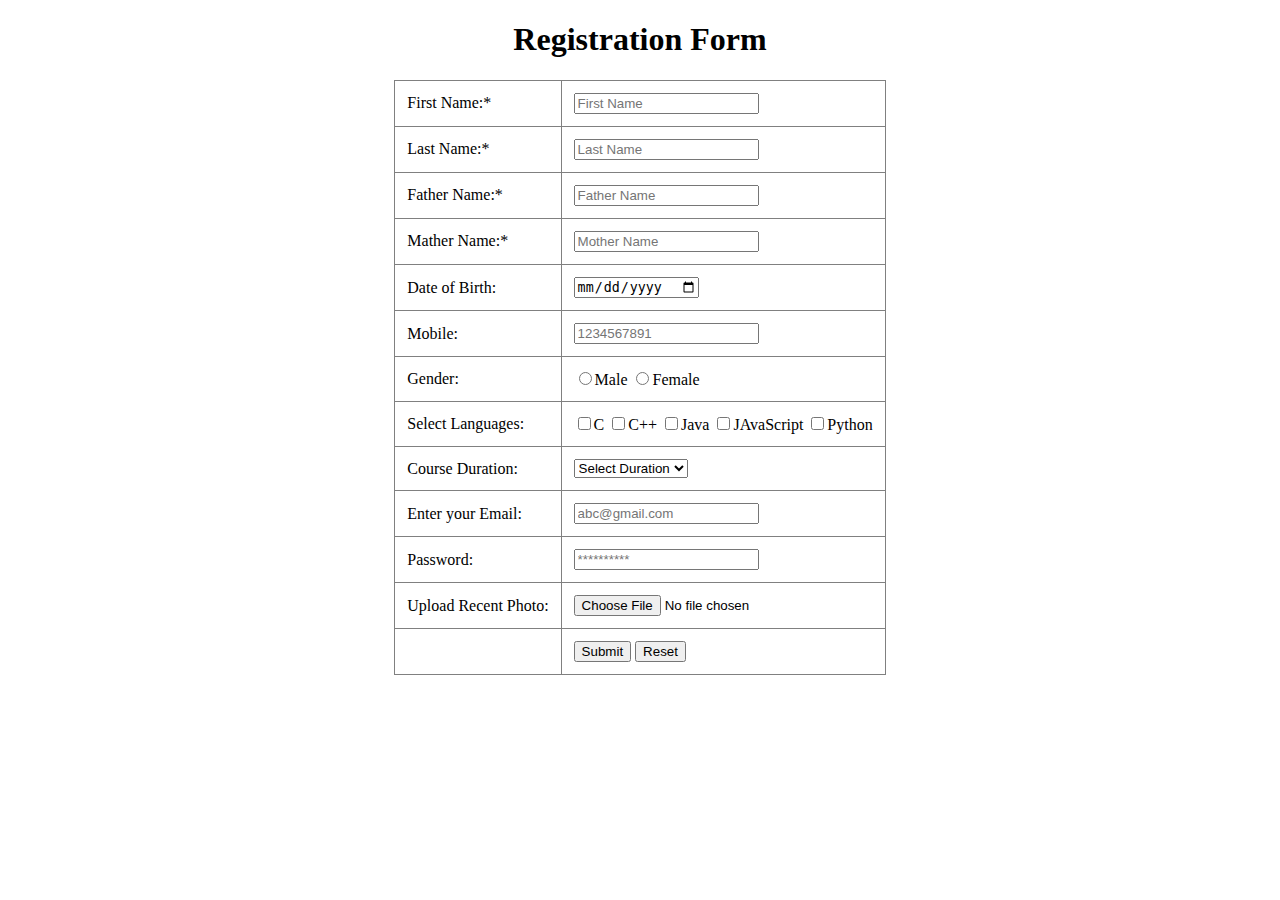
<file: 22-03-21(HTML PRATICE TASK)/Registrationform.html>
<!--9. Write HTML input tags snippet to show default values for all Form elements. -->
<!--11.Create an HTML page, which should contain all types of input elements.  -->


<!DOCTYPE html>
<html lang="en">
<head>
    <meta charset="UTF-8">
    <meta name="viewport" content="width=device-width, initial-scale=1.0">
    <title>All Input Tages</title>
    <style>
        h1{
            text-align: center;
        }
        table,td{
            margin: auto;
            border: 1px solid #808080;
            padding: 12px;
            border-collapse: collapse;
        }
    </style>
</head>
<body>
    <h1>Registration Form</h1>
    <form action="#">
        <table>
            <tr>
                <td><label for="fname">First Name:*</label></td>
                <td><input type="text" id="fname" name="fname" placeholder="First Name" required></td>
            </tr>
            <tr>
                <td><label for="lname">Last Name:*</label></td>
                <td><input type="text" id="lname" name="lname" placeholder="Last Name" required></td>
            </tr>
            <tr>
                <td><label for="faname">Father Name:*</label></td>
                <td><input type="text" id="faname" name="faname" placeholder="Father Name" required ></td>
            </tr>
            <tr>
                <td><label for="maname">Mather Name:*</label></td>
                <td><input type="text" id="maname" name="maname" placeholder="Mother Name" required ></td> 
            </tr>
            <tr>
                <td><label for="dob">Date of Birth:</label></td>
                <td><input type="date" name="dob" id="dob"></td>
            </tr>
            <tr>
                <td><label for="mobile">Mobile:</label></td>
                <td><input type="number" name="mobile" id="mobile" placeholder="1234567891"></td>
            </tr>
            <tr>
                <td><label for="gender">Gender:</label></td>
                <td>
                    <input type="radio" name="gender" id="gender">Male
                    <input type="radio" name="gender" id="gender">Female
                </td>
            </tr>
            <tr>
                <td><label for="sub">Select Languages:</label></td>
                <td>
                    <input type="checkbox" name="sub" id="sub">C
                    <input type="checkbox" name="sub" id="sub">C++
                    <input type="checkbox" name="sub" id="sub">Java
                    <input type="checkbox" name="sub" id="sub">JAvaScript
                    <input type="checkbox" name="sub" id="sub">Python
                </td>
            </tr>
            <tr>
                <td><label for="duration">Course Duration:</label></td>
                <td>
                    <select name="duration" id="duration" >
                        <option value="">Select Duration</option>
                        <option value="days">30 days</option>
                        <option value="days">45 days</option>
                        <option value="days">60 days</option>
                        <option value="days">90 days</option>
                        <option value="days">180 days</option>
                    </select>
                </td>
            </tr>
            <tr>
                <tr>
                    <td><label for="email">Enter your Email:</label></td>
                    <td> <input type="email" name="email" id="email" placeholder="abc@gmail.com" required> <br></td>
                </tr>
                <tr>
                    <td><label for="pass">Password:</label></td>
                    <td><input type="password" name="pass" id="pass" placeholder="**********"></td>
                </tr>
                <tr>
                    <td><label for="img">Upload Recent Photo:</label></td>
                    <td><input type="file" name="img" id="img"></td>
                </tr>
                <tr>
                    <td></td>
                    <td><input type="submit" value="Submit">
                        <input type="reset" value="Reset">
                    </td>
                </tr>
            </tr>
        </table>
    </form>

</body>
</html>
</file>
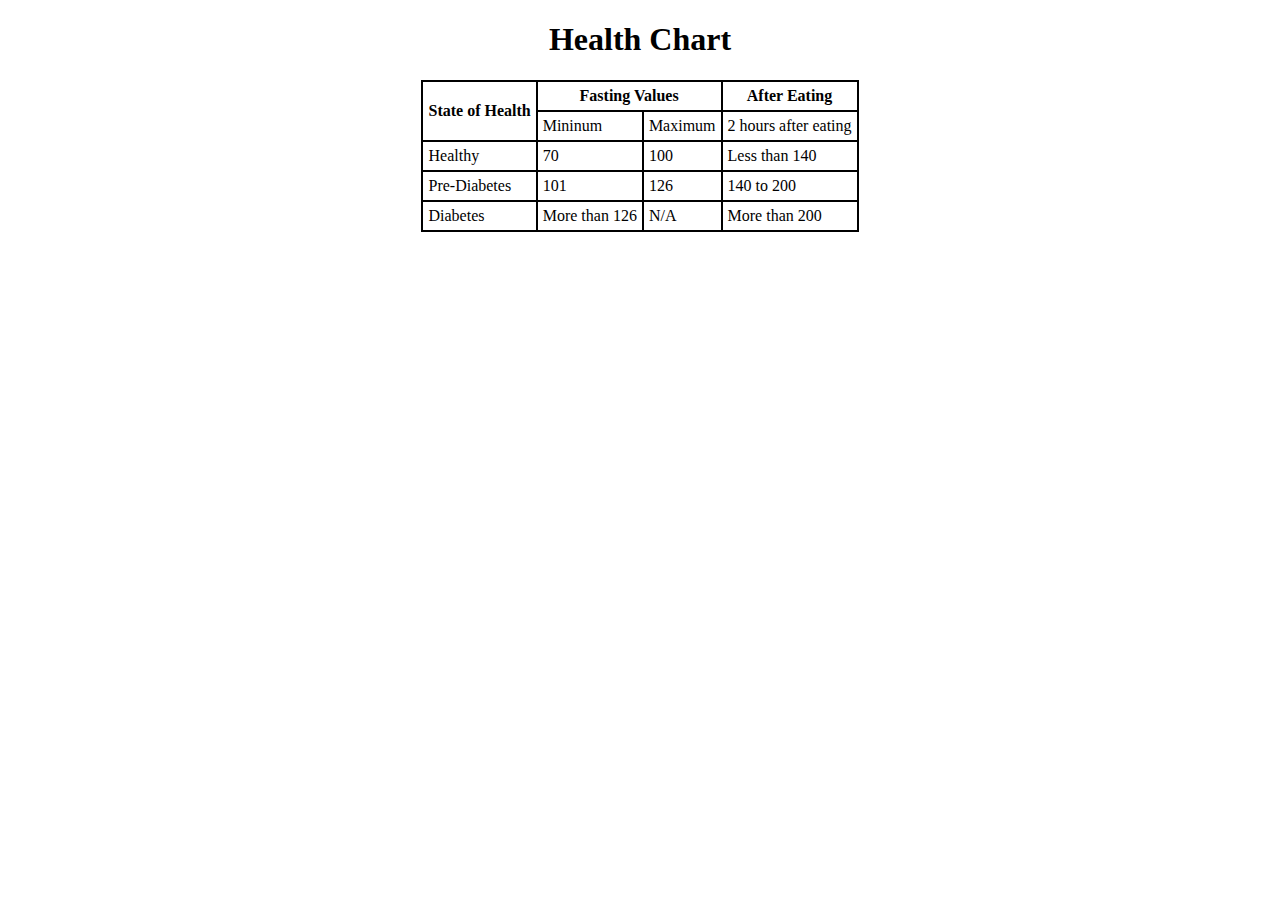
<file: 22-03-21(HTML PRATICE TASK)/table.html>
<!DOCTYPE html>
<html lang="en">
<head>
    <meta charset="UTF-8">
    <meta name="viewport" content="width=device-width, initial-scale=1.0">
    <title>Table</title>
    <style>
        table,tr,th,td{
            border: 2px solid black;
            border-collapse: collapse;
            padding: 5px;
            margin: auto;
        }
        h1{
            text-align: center;

        }
    </style>
</head>
<body>
    <h1>Health Chart</h1>
    <table>
            <tr>
                <th rowspan="2">State of Health</th>
                <th colspan="2">Fasting Values</th>
                <th>After Eating</th>
            </tr>
            <tr>

                <td>Mininum</td>
                <td>Maximum</td>
                <td>2 hours after eating</td>
            </tr>
            <tr>
                <td>Healthy</td>
                <td>70</td>
                <td>100</td>
                <td>Less than 140</td>
            </tr>
            <tr>
                <td>Pre-Diabetes</td>
                <td>101</td>
                <td>126</td>
                <td>140 to 200</td>
            </tr>
            <tr>
                <td>Diabetes</td>
                <td>More than 126</td>
                <td>N/A</td>
                <td>More than 200</td>
            </tr>
    </table>
    
</body>
</html>
</file>
<file: style.css>
body{
    background-color: cornsilk;
}
header{
    background-color: brown;
    color: white;
    font-family: Arial, Helvetica, sans-serif;
    text-align: center;
    padding: 2px;
}
header h1{
font-size: 15px;
padding: 2px;
}
header h2{
font-size: 10px;
font-style: italic;
}
span{
color: rgb(240, 13, 13);
margin: 5px;
}
.span-animate{
animation: color-change 1s infinite;
}
@keyframes color-change {
0% { color: green; }
100% { color:blue; }
}
table,tr{
border:1px solid brown;
border-collapse: collapse;
width: 100%;
}
td{
border:1px solid brown;
border-collapse: collapse;
padding: 2px;
margin: 2px;
}
.year{
left: 20px;
width: 55px;
}
a{
color: crimson;
}
.no-border{
border: none;
}
hr{
border-bottom: 4px solid green;
}
</file>
